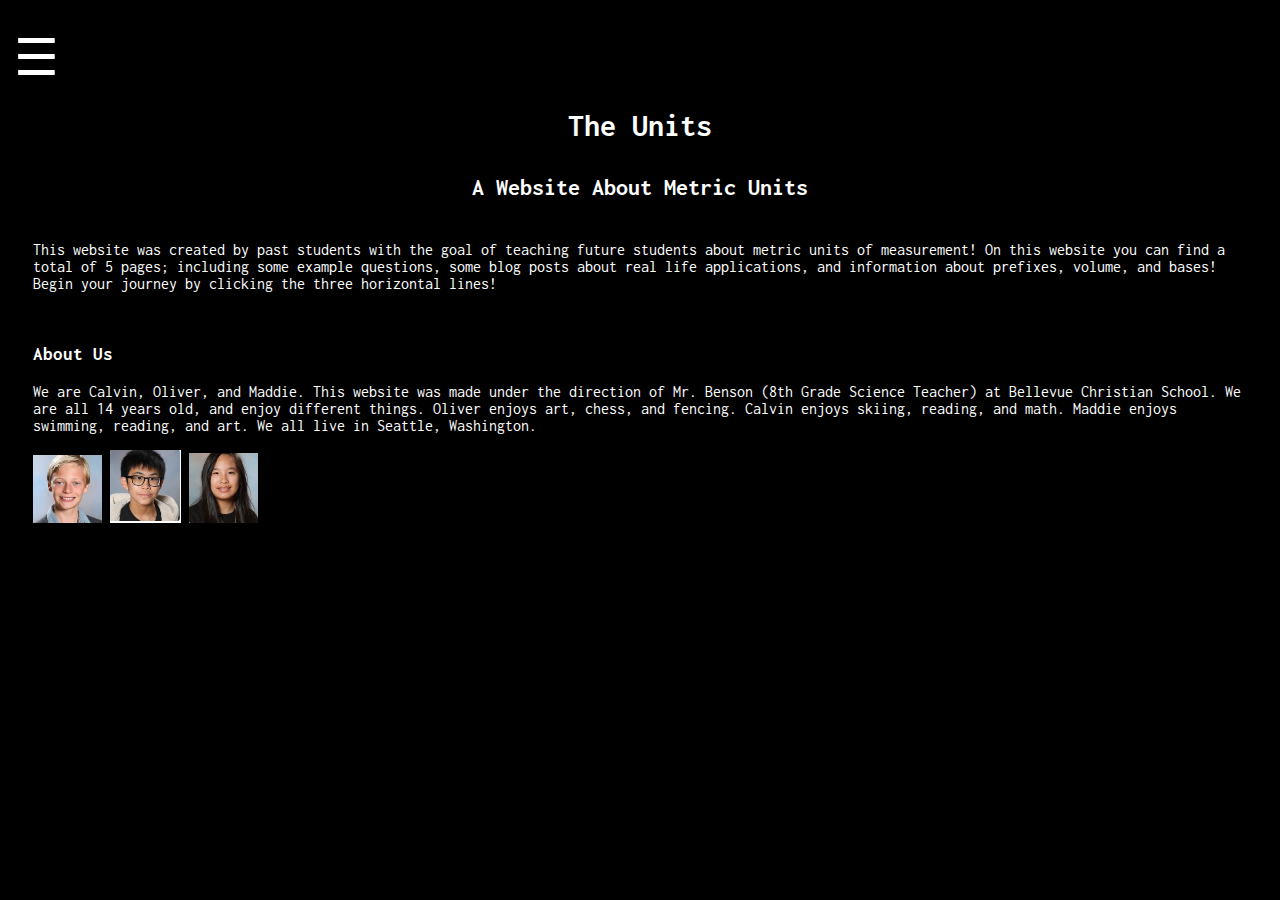
<file: index.html>
<!DOCTYPE html>
<html>

<head>
    <title>The Units</title>
    <link rel="icon" type="image/png" sizes="32x32" href="favicon-32x32.png">
    <link rel="preconnect" href="https://fonts.googleapis.com">
    <link rel="preconnect" href="https://fonts.gstatic.com" crossorigin>
    <link href="https://fonts.googleapis.com/css2?family=Inconsolata:wght@300&display=swap" rel="stylesheet">
    <link rel="stylesheet" href="bases.css">
    <script src="https://ajax.googleapis.com/ajax/libs/jquery/3.6.3/jquery.min.js"></script>
    <script src="index.js"></script>
</head>

<body>
    <div class="everything">
        <button id="show">☰</button>
        <h1 id="Header">The Units</h1>
        <h2 id="subheader">A Website About Metric Units</h2>
    </div>
        <nav>
            <ul class="hidden">
                <li><a href="prefixes.html">Prefixes</a></li>
                
                <li><a href="bases.html">Bases</a></li>
                
                <li><a href="questions.html">Questions</a></li>
                
                <li><a href="blog.html">Blog</a></li>
                
                <li><a href="volume.html">Volume</a></li>

                
                
                <li><button id="hide">X</button></li>
            </ul>
        </nav>
    <div class="content">
        <p>This website was created by past students with the goal of teaching future students about metric units of measurement! On this website you can find a total
            of 5 pages; including some example questions, some blog posts about real life applications, and information about prefixes, volume, and bases! Begin your journey by clicking the 
            three horizontal lines!
        </p>
        <br>
        <h3>About Us</h3>
        <p>We are Calvin, Oliver, and Maddie. This website was made under the direction of Mr. Benson (8th Grade Science Teacher) at Bellevue Christian School. We are all 14 years old, and enjoy different things. Oliver enjoys art, chess, and fencing. Calvin enjoys skiing, reading, and math. Maddie enjoys swimming, reading, and art. We all live in Seattle, Washington.</p>
    <img src="calvin.png">
    <img src="oliver.png">
    <img src="maddie.png">
    </div>
    
</body>

</html>
</file>
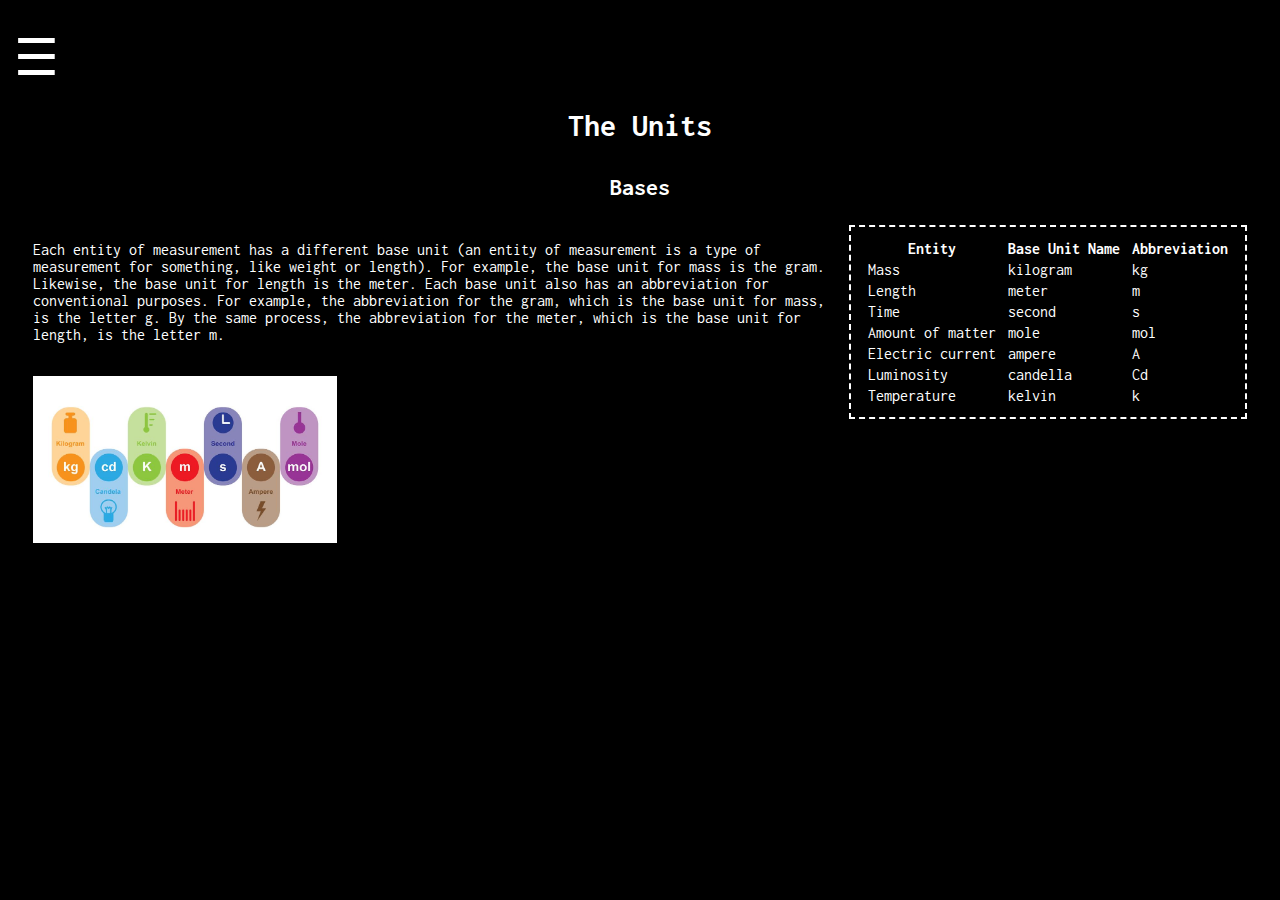
<file: bases.html>
<!DOCTYPE html>
<html>

<head>
    <title>The Units | Bases</title>
    <link rel="icon" type="image/png" sizes="32x32" href="favicon-32x32.png">
    <link rel="preconnect" href="https://fonts.googleapis.com">
    <link rel="preconnect" href="https://fonts.gstatic.com" crossorigin>
    <link href="https://fonts.googleapis.com/css2?family=Inconsolata:wght@300&display=swap" rel="stylesheet">
    <link rel="stylesheet" href="bases.css">
    <script src="https://ajax.googleapis.com/ajax/libs/jquery/3.6.3/jquery.min.js"></script>
    <script src="index.js"></script>
</head>

<body>
    <div class="everything">
        <button id="show">☰</button>
        <h1 id="Header">The Units</h1>
        <h2 id="subheader">Bases</h2>
    </div>
    <nav>
        <ul class="hidden">
            <li><a href="prefixes.html">Prefixes</a></li>

            

            <li><a href="questions.html">Questions</a></li>

            <li><a href="blog.html">Blog</a></li>

            

            <li><a href="volume.html">Volume</a></li>
            <li><a href="index.html">Home</a></li>

            <li><button id="hide">X</button></li>
        </ul>
    </nav>


    <div class="content">
        <div class="tables">
            <table>
                <tr>
                    <th>Entity</th>
                    <th>Base Unit Name</th>
                    <th>Abbreviation</th>
                </tr>
                <tr>
                    <td>Mass</td>
                    <td>kilogram</td>
                    <td>kg</td>
                </tr>
                <tr>
                    <td>Length</td>
                    <td>meter</td>
                    <td>m</td>
                </tr>
                <tr>
                    <td>Time</td>
                    <td>second</td>
                    <td>s</td>
                </tr>
                <tr>
                    <td>Amount of matter</td>
                    <td>mole</td>
                    <td>mol</td>
                </tr>
                <tr>
                    <td>Electric current</td>
                    <td>ampere</td>
                    <td>A</td>
                </tr>
                <tr>
                    <td>Luminosity</td>
                    <td>candella</td>
                    <td>Cd</td>
                </tr>
                <tr>
                    <td>Temperature</td>
                    <td>kelvin</td>
                    <td>k</td>
                </tr>
            </table>

        </div>

        <p>Each entity of measurement has a different base unit (an entity of measurement is a type of measurement for
            something, like weight or length). For example, the base unit for mass is the gram. Likewise, the base unit
            for length is the meter. Each base unit also has an abbreviation for conventional purposes. For example, the
            abbreviation for the gram, which is the base unit for mass, is the letter g. By the same process, the
            abbreviation for the meter, which is the base unit for length, is the letter m. </p><br>
        <img src="SI-Units-Ali-DM-Shutterstock.jpg" alt="GET A NEW COMPUTER">
    </div>

</body>

</html>
</file>
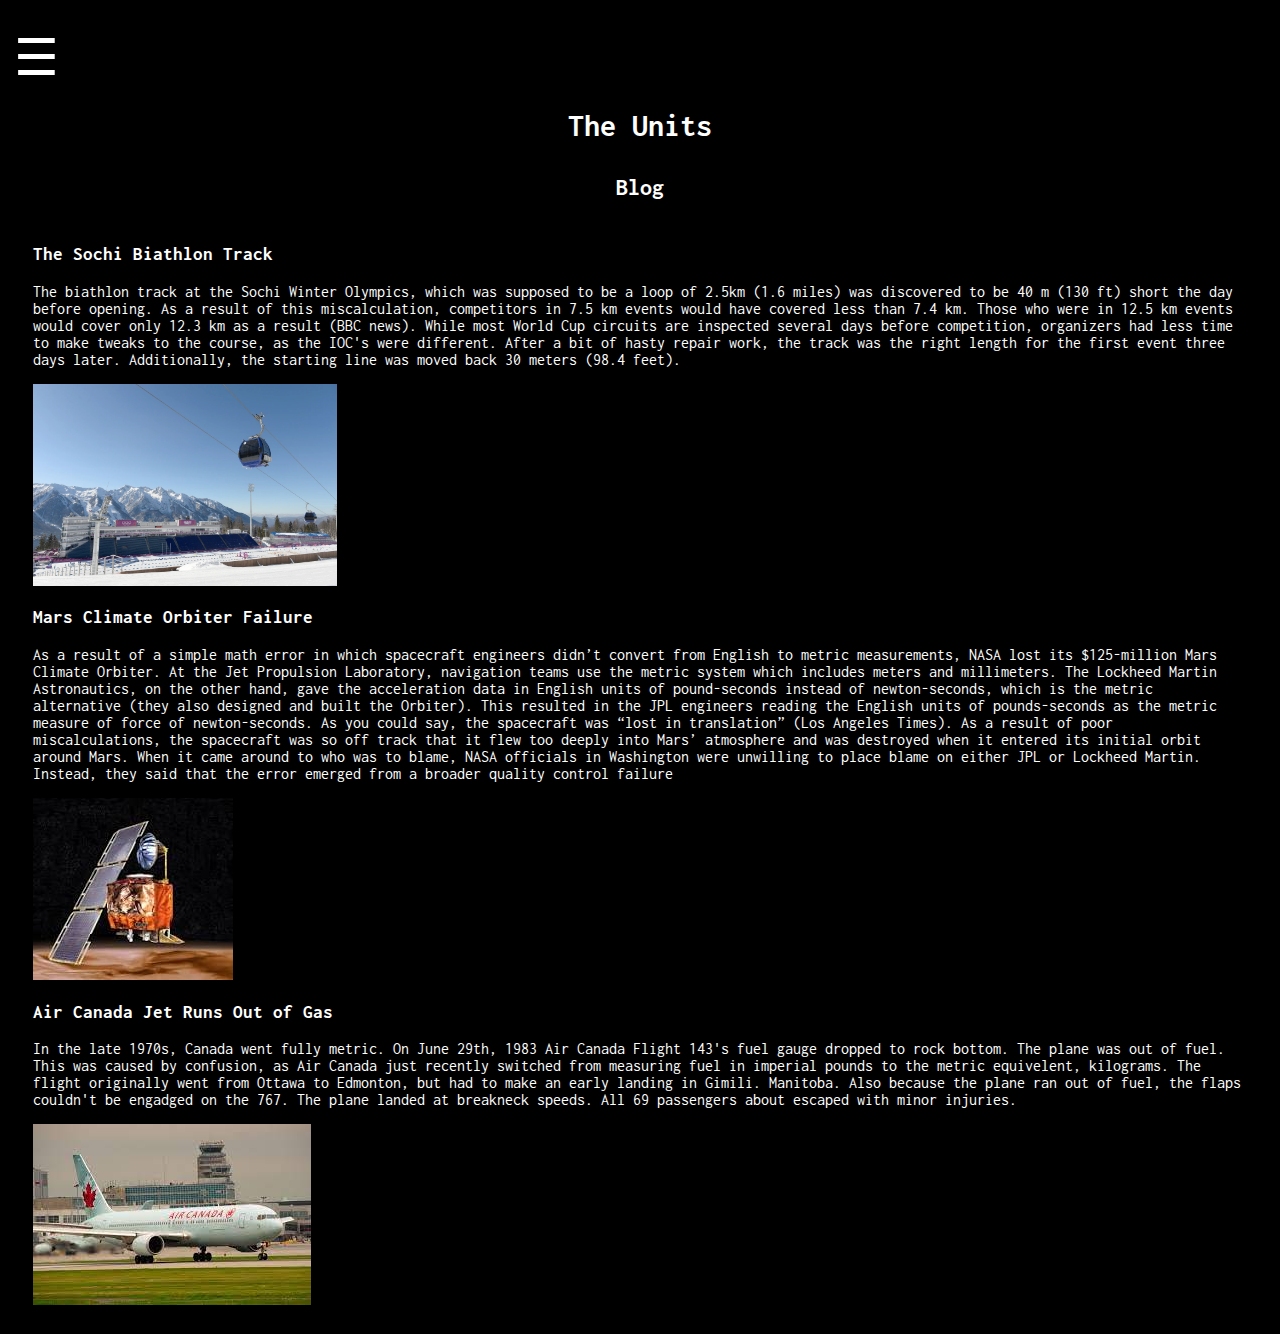
<file: blog.html>
<!DOCTYPE html>
<html>

<head>
    <title>The Units | Blog</title>
    <link rel="icon" type="image/png" sizes="32x32" href="favicon-32x32.png">
    <link rel="preconnect" href="https://fonts.googleapis.com">
    <link rel="preconnect" href="https://fonts.gstatic.com" crossorigin>
    <link href="https://fonts.googleapis.com/css2?family=Inconsolata:wght@300&display=swap" rel="stylesheet">
    <link rel="stylesheet" href="bases.css">
    <script src="https://ajax.googleapis.com/ajax/libs/jquery/3.6.3/jquery.min.js"></script>
    <script src="index.js"></script>
</head>

<body>
    <div class="everything">
        <button id="show">☰</button>
        <h1 id="Header">The Units</h1>
        <h2 id="subheader">Blog</h2>
    </div>
    <nav>
        <ul class="hidden">
            <li><a href="prefixes.html">Prefixes</a></li>
            <li><a href="bases.html">Bases</a></li>
            <li><a href="questions.html">Questions</a></li>
            
            <li><a href="volume.html">Volume</a></li>
            <li><a href="index.html">Home</a></li>
            <li><button id="hide">X</button></li>
        </ul>
    </nav>


    <div class="content">
        <h3>The Sochi Biathlon Track</h3>
        <p>The biathlon track at the Sochi Winter Olympics, which was supposed to be a loop of 2.5km (1.6 miles) was
            discovered to be 40 m (130 ft) short the day before opening. As a result of this miscalculation, competitors
            in 7.5 km events would have covered less than 7.4 km. Those who were in 12.5 km events would cover only 12.3
            km as a result (BBC news). While most World Cup circuits are inspected several days before competition,
            organizers had less time to make tweaks to the course, as the IOC's were different. After a bit of hasty
            repair work, the track was the right length for the first event three days later. Additionally, the starting
            line was moved back 30 meters (98.4 feet).</p>
        <img src="sochibiathloncourse.webp" alt="GET A NEW COMPUTER">
        <h3>Mars Climate Orbiter Failure</h3>
        <p>As a result of a simple math error in which spacecraft engineers didn’t convert from English to metric
            measurements, NASA lost its $125-million Mars Climate Orbiter. At the Jet Propulsion Laboratory, navigation
            teams use the metric system which includes meters and millimeters. The Lockheed Martin Astronautics, on the
            other hand, gave the acceleration data in English units of pound-seconds instead of newton-seconds, which is
            the metric alternative (they also designed and built the Orbiter). This resulted in the JPL engineers
            reading the English units of pounds-seconds as the metric measure of force of newton-seconds. As you could
            say, the spacecraft was “lost in translation” (Los Angeles Times). As a result of poor miscalculations, the
            spacecraft was so off track that it flew too deeply into Mars’ atmosphere and was destroyed when it entered
            its initial orbit around Mars. When it came around to who was to blame, NASA officials in Washington were
            unwilling to place blame on either JPL or Lockheed Martin. Instead, they said that the error emerged from a
            broader quality control failure</p>
            <img src="mars.jpeg" alt="fsadfa">
            <h3>Air Canada Jet Runs Out of Gas</h3>
            <p>In the late 1970s, Canada went fully metric. On June 29th, 1983 Air Canada Flight 143's fuel gauge dropped to rock bottom.
                The plane was out of fuel. This was caused by confusion, as Air Canada just recently switched from measuring fuel in imperial pounds to the metric 
                equivelent, kilograms. The flight originally went from Ottawa to Edmonton, but had to make an early landing in Gimili. Manitoba. Also because the plane
                ran out of fuel, the flaps couldn't be engadged on the 767. The plane landed at breakneck speeds. All 69 passengers about escaped with minor injuries.
            </p>
            <img src="plane.jpeg" alt="fsf">
    </div>

</body>

</html>
</file>
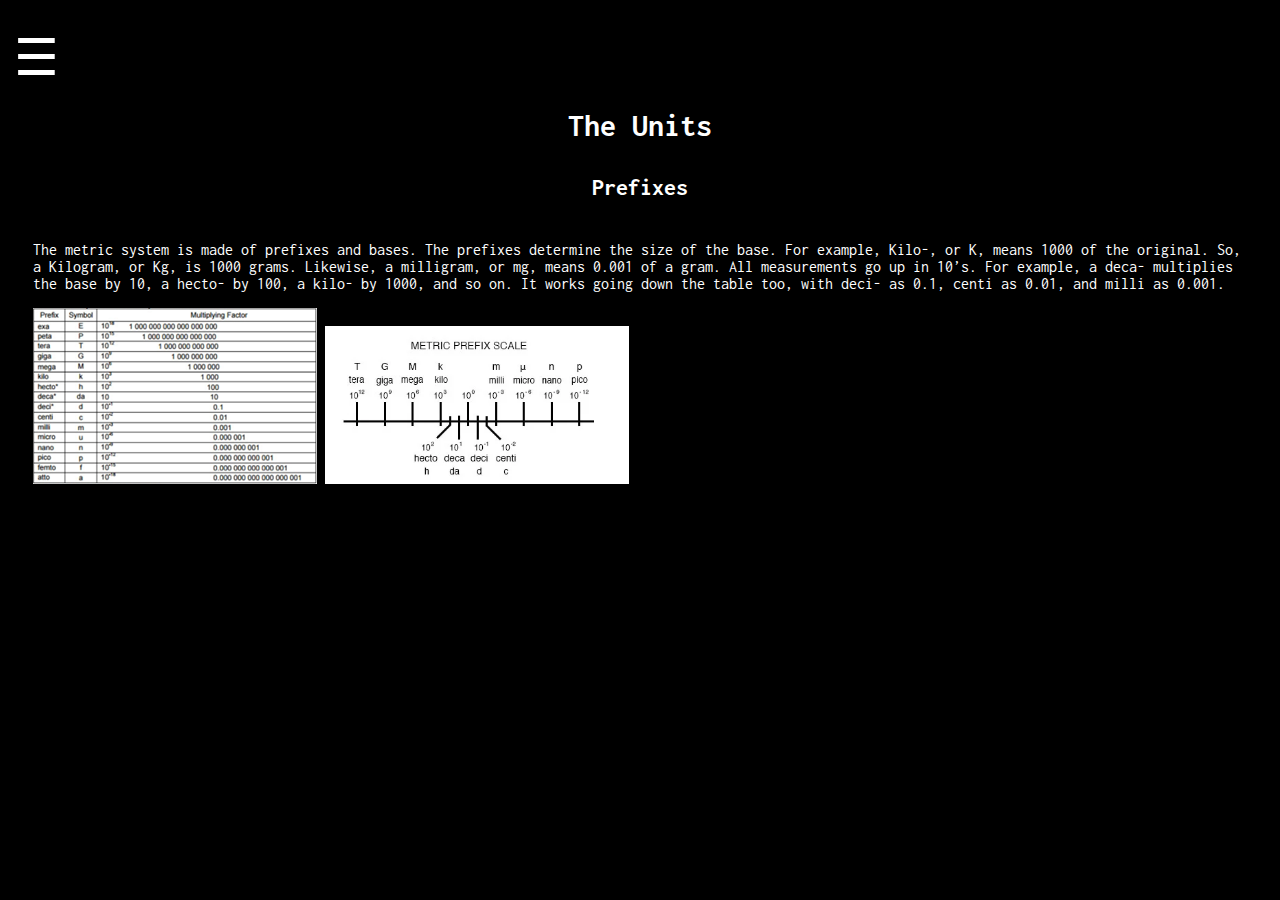
<file: prefixes.html>
<!DOCTYPE html>
<html>

<head>
    <title>The Units | Prefixes</title>
    <link rel="icon" type="image/png" sizes="32x32" href="favicon-32x32.png">
    <link rel="preconnect" href="https://fonts.googleapis.com">
    <link rel="preconnect" href="https://fonts.gstatic.com" crossorigin>
    <link href="https://fonts.googleapis.com/css2?family=Inconsolata:wght@300&display=swap" rel="stylesheet">
    <link rel="stylesheet" href="bases.css">
    <script src="https://ajax.googleapis.com/ajax/libs/jquery/3.6.3/jquery.min.js"></script>
    <script src="index.js"></script>
</head>

<body>
    <div class="everything">
        <button id="show">☰</button>
        <h1 id="Header">The Units</h1>
        <h2 id="subheader">Prefixes</h2>
    </div>
    <nav>
        <ul class="hidden">
            

            <li><a href="bases.html">Bases</a></li>

            <li><a href="questions.html">Questions</a></li>

            <li><a href="blog.html">Blog</a></li>



            <li><a href="volume.html">Volume</a></li>
            <li><a href="index.html">Home</a></li>

            <li><button id="hide">X</button></li>
        </ul>
    </nav>


    <div class="content">
        <p>The metric system is made of prefixes and bases. The prefixes determine the size of the base. For example,
            Kilo-, or K, means 1000 of the original. So, a Kilogram, or Kg, is 1000 grams. Likewise, a milligram, or mg,
            means 0.001 of a gram. All measurements go up in 10’s. For example, a deca- multiplies the base by 10, a
            hecto- by 100, a kilo- by 1000, and so on. It works going down the table too, with deci- as 0.1, centi as
            0.01, and milli as 0.001.</p>
            <img src="prefixes.png">
            <img src="prifexsf.webp" alt="">
    </div>

</body>

</html>
</file>
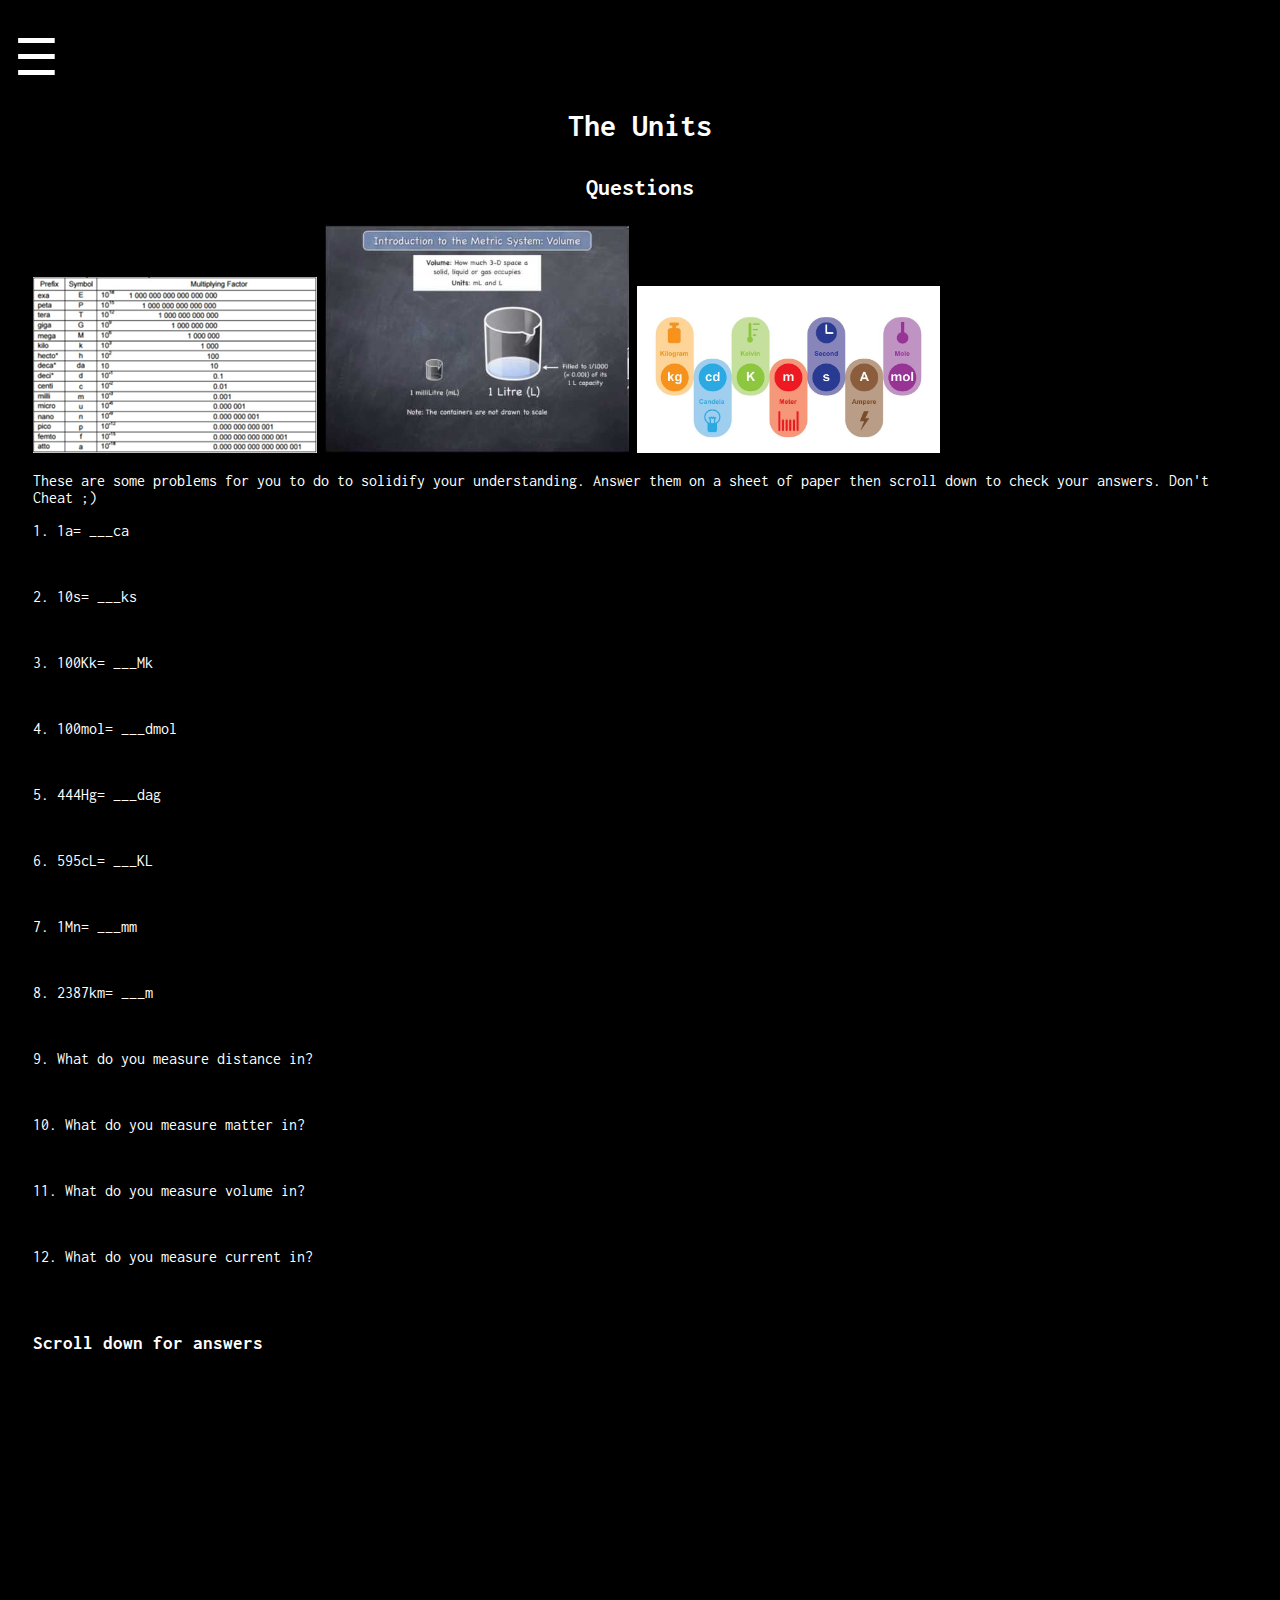
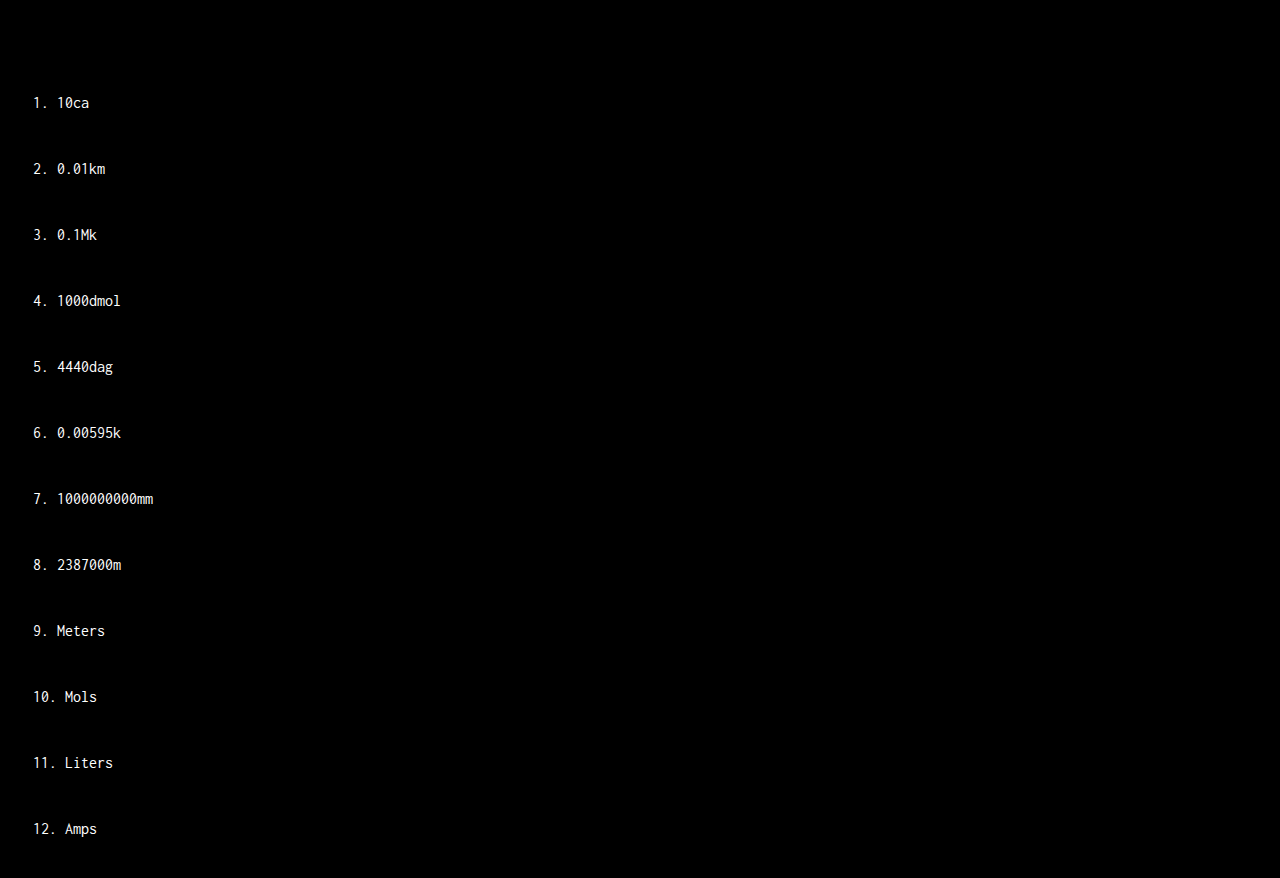
<file: questions.html>
<!DOCTYPE html>
<html>

<head>
    <title>The Units | Questions</title>
    <link rel="icon" type="image/png" sizes="32x32" href="favicon-32x32.png">
    <link rel="preconnect" href="https://fonts.googleapis.com">
    <link rel="preconnect" href="https://fonts.gstatic.com" crossorigin>
    <link href="https://fonts.googleapis.com/css2?family=Inconsolata:wght@300&display=swap" rel="stylesheet">
    <link rel="stylesheet" href="bases.css">
    <script src="https://ajax.googleapis.com/ajax/libs/jquery/3.6.3/jquery.min.js"></script>
    <script src="index.js"></script>
</head>

<body>
    <div class="everything">
        <button id="show">☰</button>
        <h1 id="Header">The Units</h1>
        <h2 id="subheader">Questions</h2>
    </div>
    <nav>
        <ul class="hidden">
            <li><a href="prefixes.html">Prefixes</a></li>

            <li><a href="bases.html">Bases</a></li>

            

            <li><a href="blog.html">Blog</a></li>

            

            <li><a href="volume.html">Volume</a></li>
            <li><a href="index.html">Home</a></li>

            <li><button id="hide">X</button></li>
        </ul>
    </nav>


    <div class="content">
        <div class="tables">
           <img src="prefixes.png" alt="">
           <img src="hqdefault.jpg">
            <img src="SI-Units-Ali-DM-Shutterstock.jpg">
        </div>
        <p>These are some problems for you to do to solidify your understanding. Answer them on a sheet of paper then scroll down to check your answers. Don't Cheat ;)</p>
        <p>1. 1a= ___ca</p>
        <br>
        <p>2. 10s= ___ks</p>
        <br>
        <p>3. 100Kk= ___Mk</p>
        <br>
        <p>4. 100mol= ___dmol</p>
        <br>
        <p>5. 444Hg= ___dag</p>
        <br>
        <p>6. 595cL= ___KL</p>
        <br>
        <p>7. 1Mn= ___mm</p>
        <br>
        <p>8. 2387km= ___m</p>
        <br>
        <p>9. What do you measure distance in?</p>
        <br>
        <p>10. What do you measure matter in?</p>
        <br>
        <p>11. What do you measure volume in?</p>
        <br>
        <p>12. What do you measure current in?</p>
        <br>
        <br>
        <h3>Scroll down for answers</h3>
        <br>
        <br>
        <br>
        <br>
        <br>
        <br>
        <br>
        <br>
        <br>
        <br>
        <br>
        <br>
        <br>
        <br>
        <br>
        <br>
        <br>
        <br>
        <p>1. 10ca</p>
        <br>
        <p>2. 0.01km</p>
        <br>
        <p>3. 0.1Mk</p>
        <br>
        <p>4. 1000dmol</p>
        <br>
        <p>5. 4440dag</p>
        <br>
        <p>6. 0.00595k</p>
        <br>
        <p>7. 1000000000mm</p>
        <br>
        <p>8. 2387000m</p>
        <br>
        <p>9. Meters</p>
        <br>
        <p>10. Mols</p>
        <br>
        <p>11. Liters</p>
        <br>
        <p>12. Amps</p>
    </div>

</body>

</html>
</file>
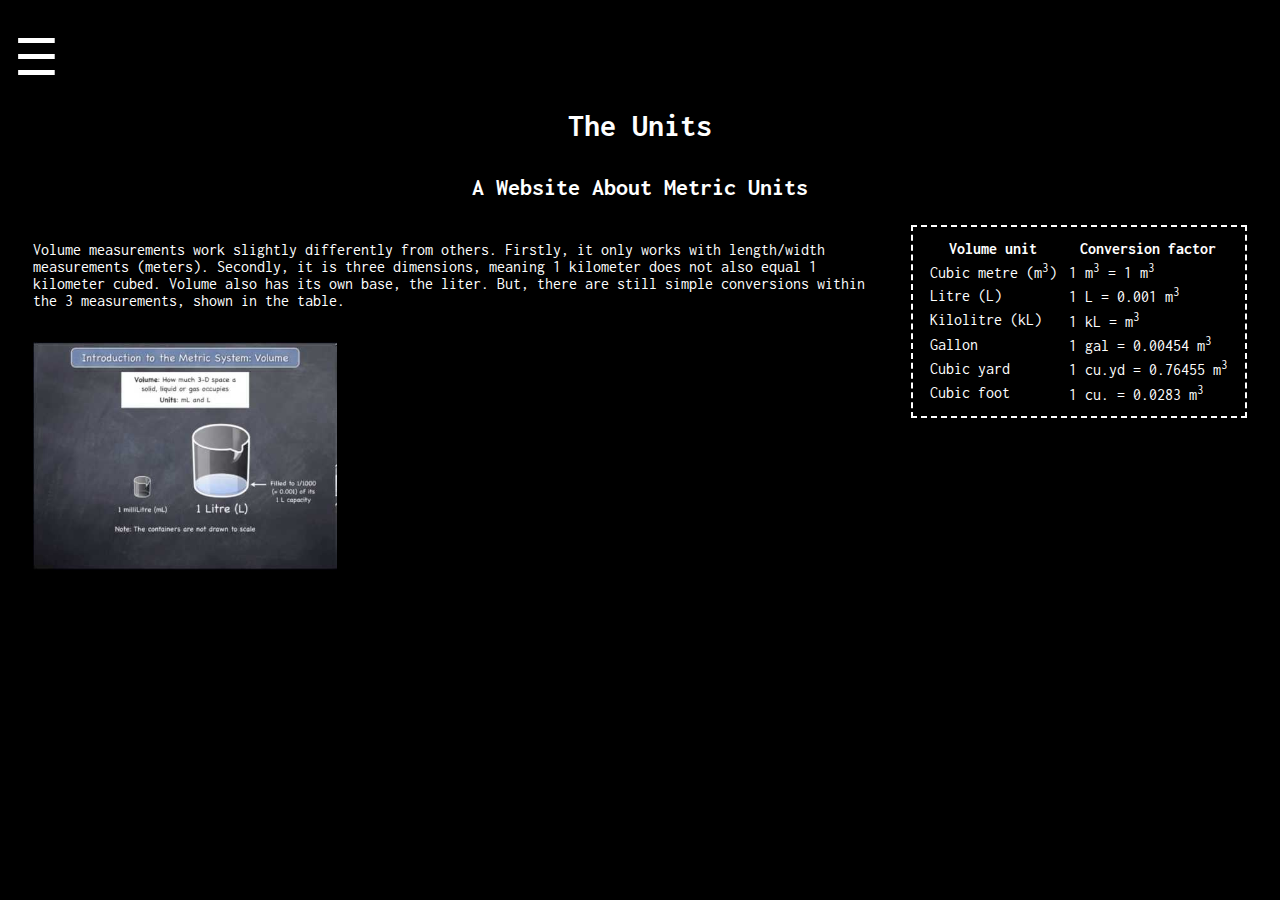
<file: volume.html>
<!DOCTYPE html>
<html>

<head>
    <title>The Units | Volume</title>
    <link rel="icon" type="image/png" sizes="32x32" href="favicon-32x32.png">
    <link rel="preconnect" href="https://fonts.googleapis.com">
    <link rel="preconnect" href="https://fonts.gstatic.com" crossorigin>
    <link href="https://fonts.googleapis.com/css2?family=Inconsolata:wght@300&display=swap" rel="stylesheet">
    <link rel="stylesheet" href="bases.css">
    <script src="https://ajax.googleapis.com/ajax/libs/jquery/3.6.3/jquery.min.js"></script>
    <script src="index.js"></script>
</head>

<body>
    <div class="everything">
        <button id="show">☰</button>
        <h1 id="Header">The Units</h1>
        <h2 id="subheader">A Website About Metric Units</h2>
    </div>
        <nav>
            <ul class="hidden">
                <li><a href="prefixes.html">Prefixes</a></li>
                
                <li><a href="bases.html">Bases</a></li>
                
                <li><a href="questions.html">Questions</a></li>
                
                <li><a href="blog.html">Blog</a></li>
                
                <li><a href="index.html">Home</a></li>

                
                
                <li><button id="hide">X</button></li>
            </ul>
        </nav>
    <div class="content">
        <div class="tables">
            <table>
                <tr>
                    <th>Volume unit</th>
                    <th>Conversion factor</th>
                </tr>
                <tr>
                    <td>Cubic metre (m<sup>3</sup>)</td>
                    <td>1 m<sup>3</sup> = 1 m<sup>3</sup></td>
                </tr>
                <tr>
                    <td>Litre (L)</td>
                    <td>1 L = 0.001 m<sup>3</sup></td>
                </tr>
                <tr>
                    <td>Kilolitre (kL)</td>
                    <td>1 kL = m<sup>3</sup></td>
                </tr>
                <tr>
                    <td>Gallon</td>
                    <td>1 gal = 0.00454 m<sup>3</sup></td>
                </tr>
                <tr>
                    <td>Cubic yard</td>
                    <td>1 cu.yd = 0.76455 m<sup>3</sup></td>
                </tr>
                <tr>
                    <td>Cubic foot</td>
                    <td>1 cu. = 0.0283 m<sup>3</sup></td>
                </tr>
            </table>
        </div>
        <p>Volume measurements work slightly differently from others. Firstly, it only works with length/width
            measurements (meters). Secondly, it is three dimensions, meaning 1 kilometer does not also equal 1 kilometer
            cubed. Volume also has its own base, the liter. But, there are still simple conversions within the 3
            measurements, shown in the table.</p><br>
            <img src="hqdefault.jpg" alt="fjaksjfsl">
    </div>

</body>

</html>
</file>
<file: bases.css>
body {
    font-family: 'Inconsolata', monospace;
    background-color: black;
    color: white;
}
h1 {
    text-align: center;

}
#subheader {
    text-align: center;
    margin: auto;
    padding-top: 10px;
}


.content {
    padding: 2%;
    float:left;
}

table {
    padding: 10px;
    border-style: dashed;
    border-color:white;
    border-width: 2px;
    float: right;
    margin-left: 20px;
}

th {
    padding-left: 5px;
    padding-right: 5px;

}

td {
    padding-left: 5px;
    padding-right: 5px;
}

#menu {
    font-size: 50px;
    position: fixed;
    top: 0;
    left: 0;
    padding: 5px;
}

nav ul {
    margin: 0;
    padding: 0;
    list-style: none;
    margin: 4em auto;
    text-align: center;
}

.hidden {
    display: none; 
    background-color: grey;
    color: white;
    z-index: 10;
    width: 100%;
    height: 100%;
    background-color: rgba(0, 0, 0, 0.5);
    position: fixed;
    font-size: xx-large;
    text-decoration: none;
}

a {
    text-decoration: none;
    color: white;
}

li:hover {
    text-decoration: underline;
}

li {
    padding-bottom: 25px;
}

#hide:hover {
    font-size: 60px;
}


#hide {
    background-color: black;
    border: none;
    color: white;
    padding-top: 50 px;
    text-align: center;
    text-decoration: none;
    font-size: 50px;
    margin-top: 20px;
    animation-delay: 0.01s;
    animation-duration: 0.07s;
}



#show {
    background-color: black;
    border: none;
    color: white;
    padding-top: 50 px;
    text-align: center;
    text-decoration: none;
    font-size: 50px;
    margin-top: 20px;
    animation-delay: 0.01s;
    animation-duration: 0.07s;
    z-index: 0;
    position: relative;
    top: 0;
    right: 0;
}

img {
    max-width: 25%;
    height: auto;
}
</file>
